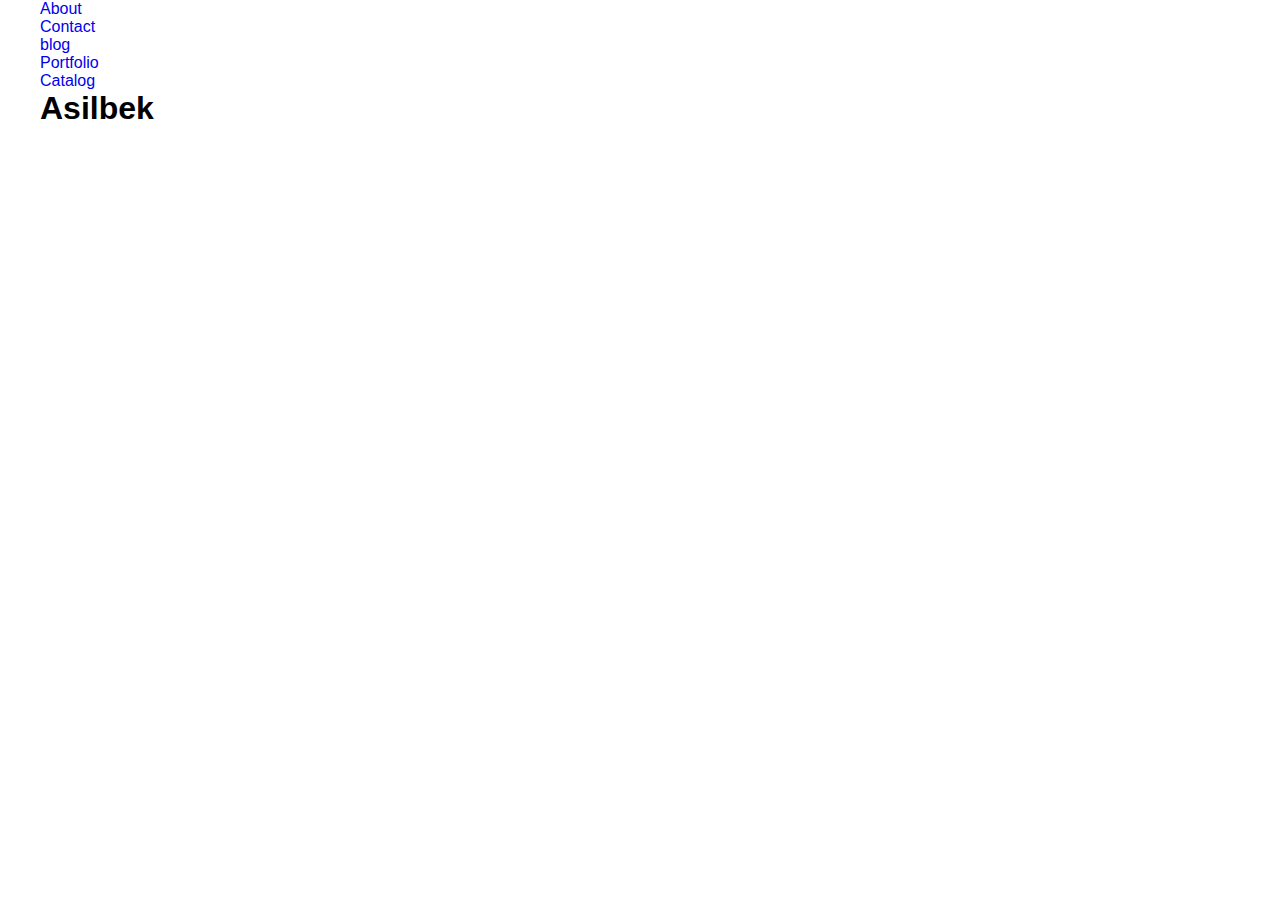
<file: index.html>
<!DOCTYPE html>
<html lang="en">
  <head>
    <meta charset="UTF-8" />
    <meta name="viewport" content="width=device-width, initial-scale=1.0" />
    <title>Document</title>
    <link rel="stylesheet" href="./css/style.css">
  </head>
  <body>
    <header>
      <div class="container">
        <ul>
          <li>
            <a href="./pages/about.html">About</a>
          </li>
          <li><a href="./pages/contact.html">Contact</a></li>
          <li>
            <a href="./pages/blog.html">blog</a>
          </li>
          <li>
            <a href="./pages/portfolio.html">Portfolio</a>
          </li>
          <li>
            <a href="./pages/catalog.html">Catalog</a>
          </li>
        </ul>
      </div>
    </header>

    <main>
      <div class="container">
        <h1>Asilbek</h1>
      </div>
    </main>

    <footer></footer>
  </body>
</html>
</file>
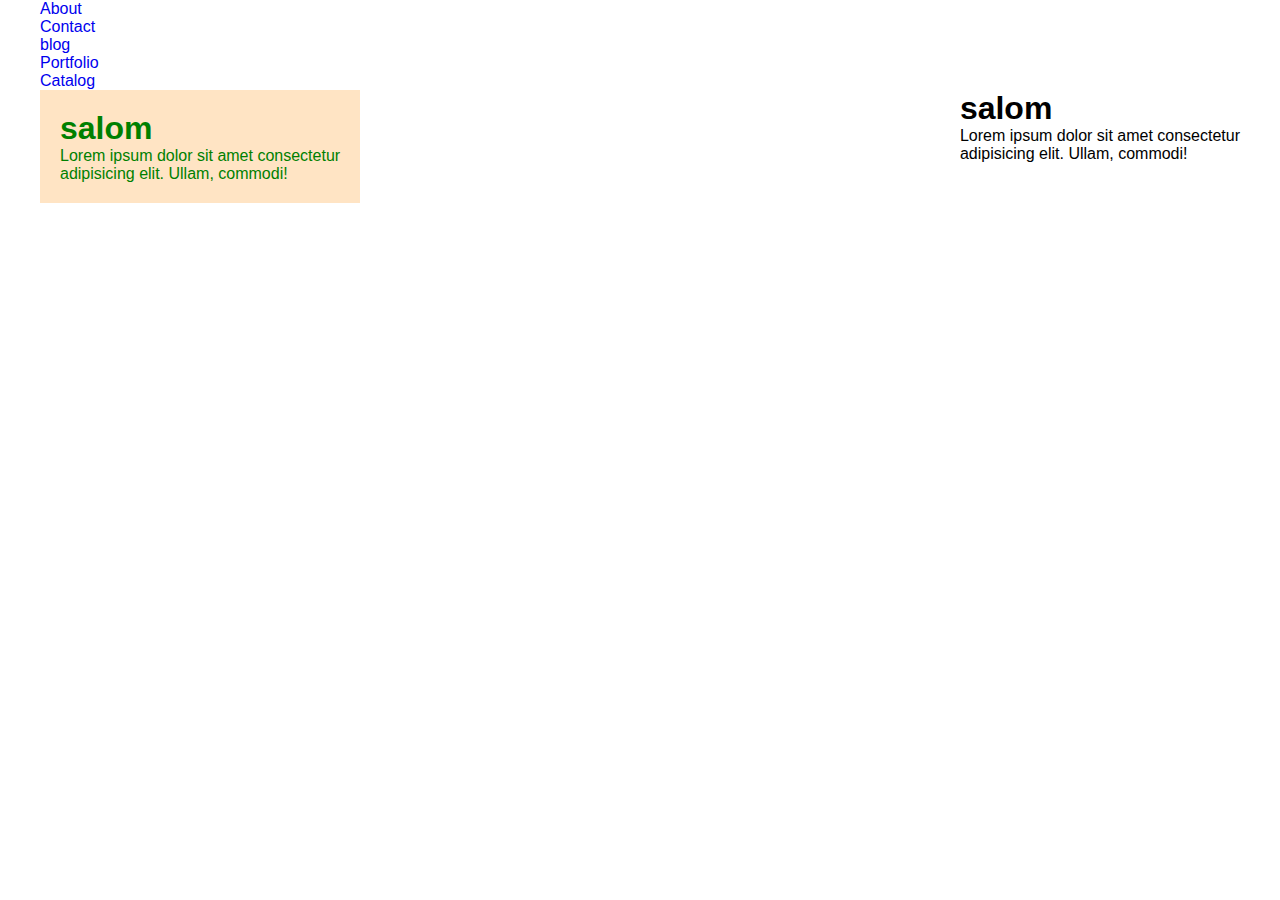
<file: pages/about.html>
<!DOCTYPE html>
<html lang="en">
<head>
  <meta charset="UTF-8">
  <meta name="viewport" content="width=device-width, initial-scale=1.0">
  <title>Document</title>
  <link rel="stylesheet" href="../css/style.css">
</head>
<body>
   <header>
      <div class="container">
        
        <ul>
          <li>
            <a href="#">About</a>
          </li>
          <li><a href="./contact.html">Contact</a></li>
          <li>
            <a href="./blog.html">blog</a>
          </li>
          <li>
            <a href="./portfolio.html">Portfolio</a>
          </li>
          <li>
            <a href="./catalog.html">Catalog</a>
          </li>
        </ul>
      </div>
    </header>

    <main>
      <section>
        <div class="container about__com">
         <div class="about-title">
          <h1>salom</h1>
          <p>Lorem ipsum dolor sit amet consectetur <br>
            adipisicing elit. Ullam, commodi!</p>
         </div>


        <div class="about-title__2">
          <h1>salom</h1>
          <p>Lorem ipsum dolor sit amet consectetur <br>
            adipisicing elit. Ullam, commodi!</p>
        </div>
        </div>
      </section>
    </main>

    <footer></footer>
</body>
</html>
</file>
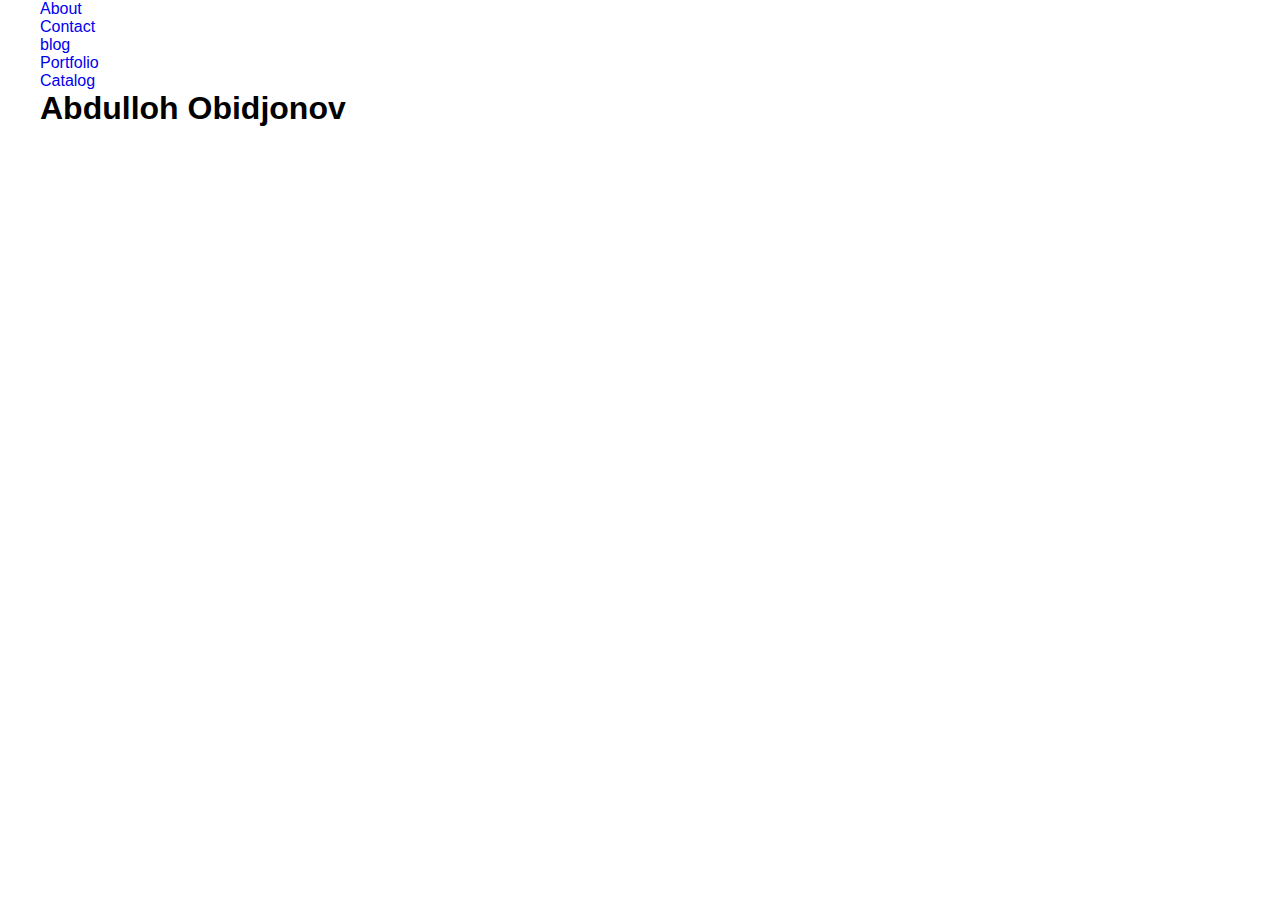
<file: pages/blog.html>
<!DOCTYPE html>
<html lang="en">
<head>
  <meta charset="UTF-8">
  <meta name="viewport" content="width=device-width, initial-scale=1.0">
  <title>Document</title>
  <link rel="stylesheet" href="../css/style.css">
</head>
<body>
     <header>
      <div class="container">
        
        <ul>
          <li>
            <a href="./about.html">About</a>
          </li>
          <li><a href="./contact.html">Contact</a></li>
          <li>
            <a href="#">blog</a>
          </li>
          <li>
            <a href="./portfolio.html">Portfolio</a>
          </li>
          <li>
            <a href="./catalog.html">Catalog</a>
          </li>
        </ul>
      </div>
    </header>

    <main>
      <section>
        <div class="container">
          <h1>Abdulloh Obidjonov</h1>
        </div>
      </section>
    </main>

    <footer></footer>
</body>
</html>
</file>
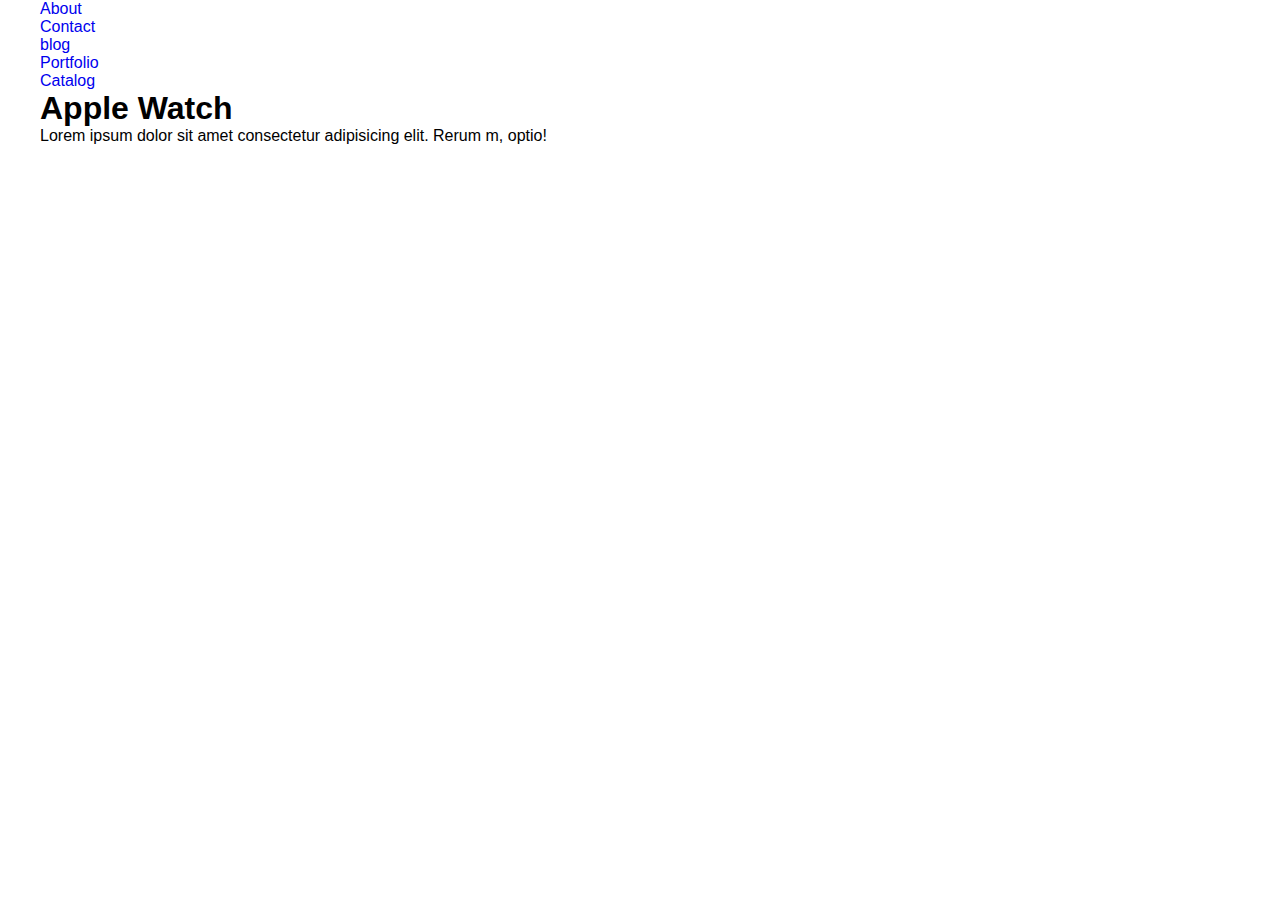
<file: pages/catalog.html>
<!DOCTYPE html>
<html lang="en">
<head>
  <meta charset="UTF-8">
  <meta name="viewport" content="width=device-width, initial-scale=1.0">
  <title>Document</title>
  <link rel="stylesheet" href="../sass/style.css">
</head>
<body>
     <header>
      <div class="container">
        
        <ul>
          <li>
            <a href="./about.html">About</a>
          </li>
          <li><a href="./contact.html">Contact</a></li>
          <li>
            <a href="./blog.html">blog</a>
          </li>
          <li>
            <a href="./portfolio.html">Portfolio</a>
          </li>
          <li>
            <a href="#">Catalog</a>
          </li>
        </ul>
      </div>
    </header>

    <main>
      <section id="infos">
        <div class="container navbar-container">
          <div class="content">
            <h1>Apple Watch</h1>
            <p>Lorem ipsum dolor sit amet consectetur adipisicing elit. Rerum m, optio!</p>
          </div>
          <h1></h1>
        </div>
      </section>
    </main>

    <footer></footer>
</body>
</html>
</file>
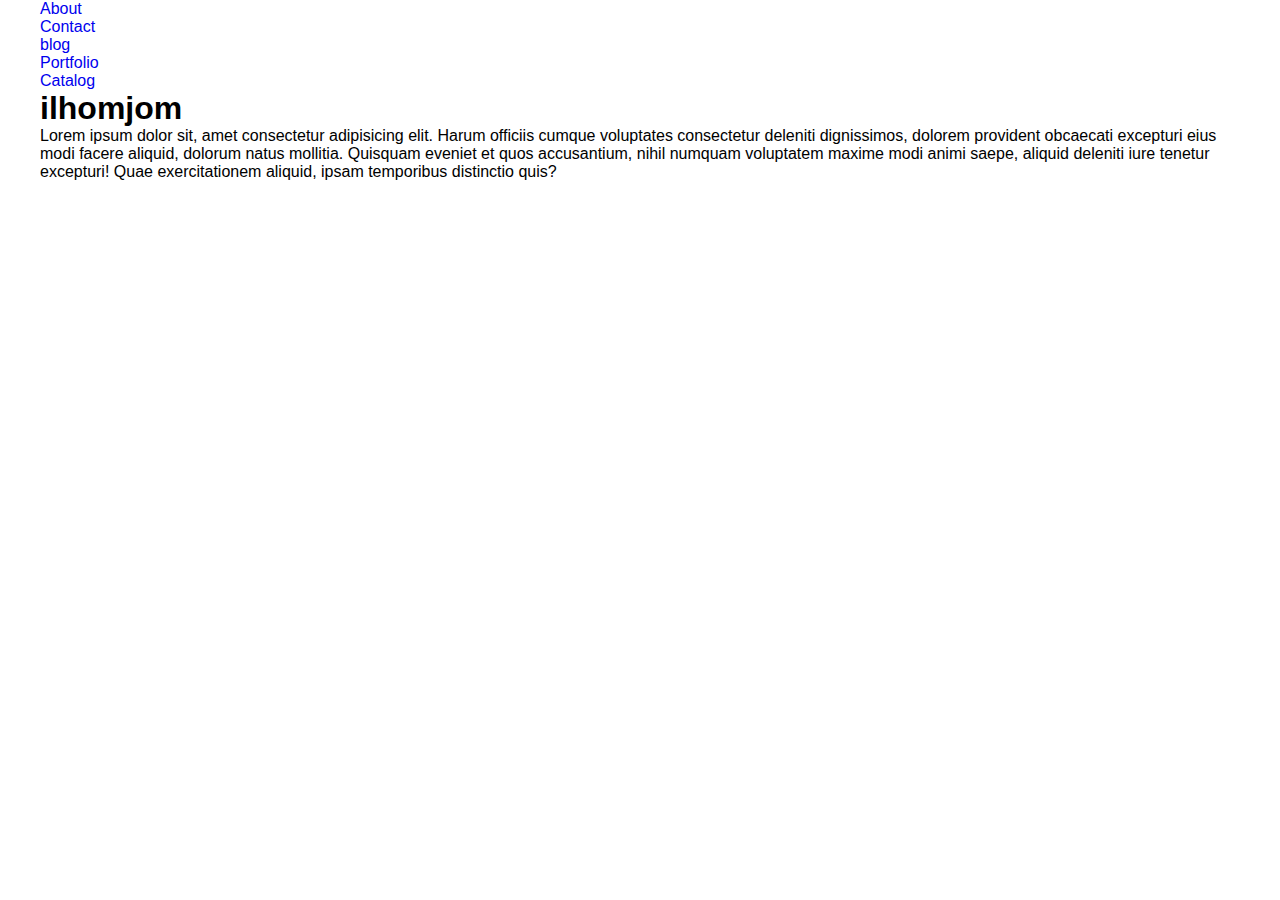
<file: pages/contact.html>
<!DOCTYPE html>
<html lang="en">

<head>
  <meta charset="UTF-8">
  <meta name="viewport" content="width=device-width, initial-scale=1.0">
  <title>Document</title>
  <link rel="stylesheet" href="../css/style.css">
</head>

<body>
  <header>
    <div class="container">

      <ul>
        <li>
          <a href="./about.html">About</a>
        </li>
        <li><a href="#">Contact</a></li>
        <li>
          <a href="./blog.html">blog</a>
        </li>
        <li>
          <a href="./portfolio.html">Portfolio</a>
        </li>
        <li>
          <a href="./catalog.html">Catalog</a>
        </li>
      </ul>
    </div>
  </header>

  <main>

    <section>
      <div class="container">
        <h1>ilhomjom</h1>
        <p>Lorem ipsum dolor sit, amet consectetur adipisicing elit. Harum officiis cumque voluptates consectetur
          deleniti dignissimos, dolorem provident obcaecati excepturi eius modi facere aliquid, dolorum natus mollitia.
          Quisquam eveniet et quos accusantium, nihil numquam voluptatem maxime modi animi saepe, aliquid deleniti iure
          tenetur excepturi! Quae exercitationem aliquid, ipsam temporibus distinctio quis?</p>
      </div>
    </section>

  </main>

  <footer></footer>
</body>

</html>
</file>
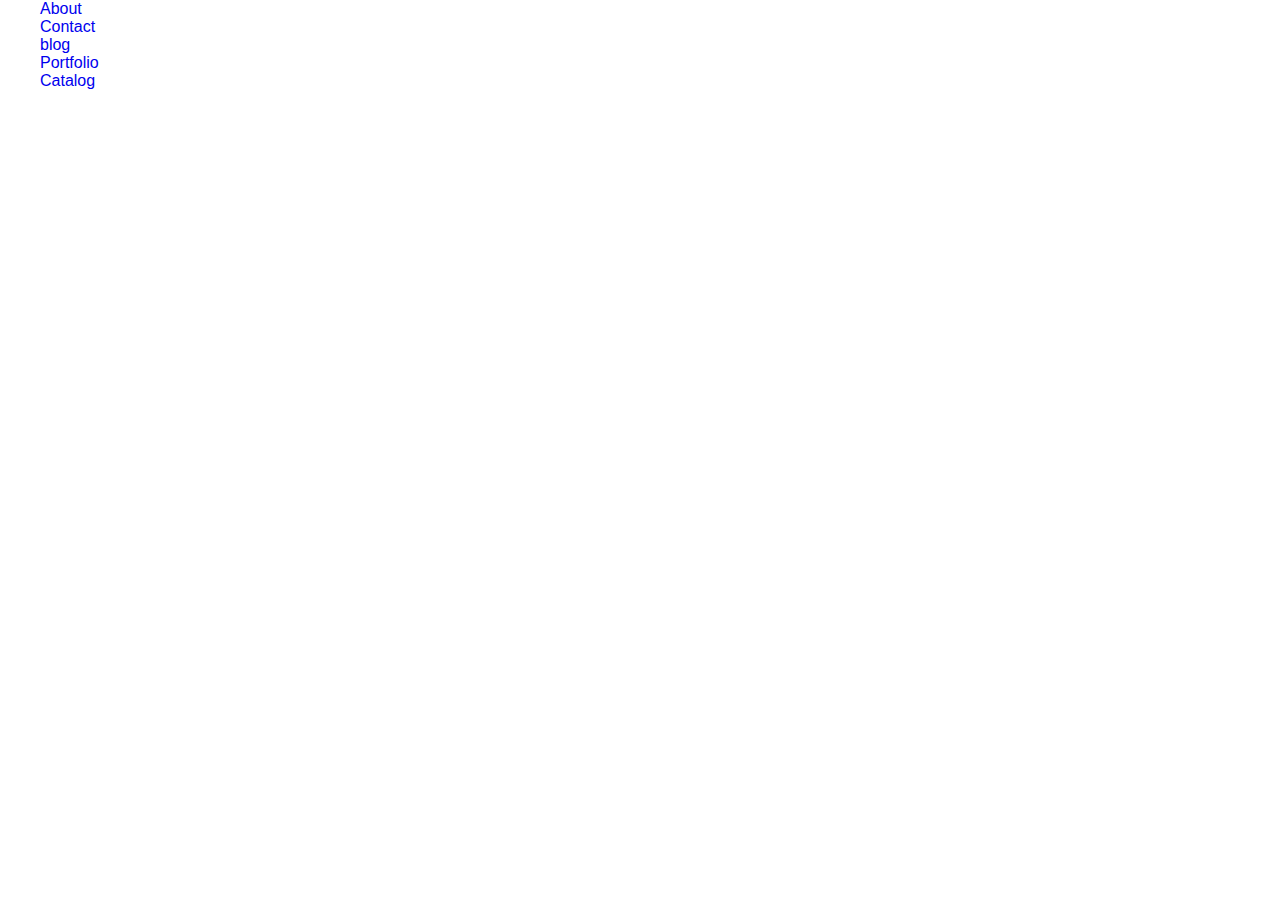
<file: pages/portfolio.html>
<!DOCTYPE html>
<html lang="en">
<head>
  <meta charset="UTF-8">
  <meta name="viewport" content="width=device-width, initial-scale=1.0">
  <title>Document</title>
  <link rel="stylesheet" href="../css/style.css">
</head>
<body>
     <header>
      <div class="container">
        
        <ul>
          <li>
            <a href="./about.html">About</a>
          </li>
          <li><a href="./contact.html">Contact</a></li>
          <li>
            <a href="./blog.html">blog</a>
          </li>
          <li>
            <a href="#">Portfolio</a>
          </li>
          <li>
            <a href="./catalog.html">Catalog</a>
          </li>
        </ul>
      </div>
    </header>

    <main></main>

    <footer></footer>
</body>
</html>
</file>
<file: css/style.css>
* {
  margin: 0;
  padding: 0;
  box-sizing: border-box;
  font-family: sans-serif;
}

a {
  text-decoration: none;
}

ul {
  list-style: none;
}

.container {
  max-width: 1200px;
  margin-left: auto;
  margin-right: auto;
}

.about__com {
<<<<<<< HEAD
<<<<<<< HEAD
<<<<<<< HEAD
<<<<<<< HEAD
  display: -webkit-box;
  display: -ms-flexbox;
  display: flex;
  -webkit-box-pack: justify;
      -ms-flex-pack: justify;
          justify-content: space-between;
=======
  display: flex;
  justify-content: space-between;
>>>>>>> 31f60fc6b0e7f3e133e9f46888131eab293e5f37
=======
  display: flex;
  justify-content: space-between;
>>>>>>> 777e235cd914e8ab8dc83d4c903ea29cc3c2d265
=======
  display: flex;
  justify-content: space-between;
>>>>>>> cbdcc428b3973f9126f42d4bd6080bbca019246c
=======
  display: flex;
  justify-content: space-between;
>>>>>>> f0f32513751eb7a1cf6fe5558080cedb8244df03
}

.about-title {
  background-color: bisque;
  color: green;
  padding: 20px;
}

.about-title-2 {
<<<<<<< HEAD
<<<<<<< HEAD
<<<<<<< HEAD
<<<<<<< HEAD
  background-color: #09eca8;
=======
  background-color: rgb(9, 236, 168);
>>>>>>> 31f60fc6b0e7f3e133e9f46888131eab293e5f37
=======
  background-color: rgb(9, 236, 168);
>>>>>>> 777e235cd914e8ab8dc83d4c903ea29cc3c2d265
=======
  background-color: rgb(9, 236, 168);
>>>>>>> cbdcc428b3973f9126f42d4bd6080bbca019246c
=======
  background-color: rgb(9, 236, 168);
>>>>>>> f0f32513751eb7a1cf6fe5558080cedb8244df03
  color: green;
  padding: 20px;
}

.blog-card {
  width: 300px;
  height: 180px;
  background-color: yellow;
  border: none;
  border-radius: 10px;
  outline: none;
  margin-top: 40px;
  padding-top: 30px;
  padding-left: 30px;
}
<<<<<<< HEAD
<<<<<<< HEAD
<<<<<<< HEAD
<<<<<<< HEAD

=======
>>>>>>> 31f60fc6b0e7f3e133e9f46888131eab293e5f37
=======
>>>>>>> 777e235cd914e8ab8dc83d4c903ea29cc3c2d265
=======
>>>>>>> cbdcc428b3973f9126f42d4bd6080bbca019246c
=======
>>>>>>> f0f32513751eb7a1cf6fe5558080cedb8244df03
.blog-card h1 {
  color: red;
  font-size: 32px;
}
<<<<<<< HEAD
<<<<<<< HEAD
<<<<<<< HEAD
<<<<<<< HEAD

=======
>>>>>>> 31f60fc6b0e7f3e133e9f46888131eab293e5f37
=======
>>>>>>> 777e235cd914e8ab8dc83d4c903ea29cc3c2d265
=======
>>>>>>> cbdcc428b3973f9126f42d4bd6080bbca019246c
=======
>>>>>>> f0f32513751eb7a1cf6fe5558080cedb8244df03
.blog-card p {
  color: blue;
  font-size: 20px;
}

.content {
  background-color: aqua;
  width: 400px;
  height: 200px;
  padding-top: 30px;
  padding-left: 30px;
  text-align: center;
  border-radius: 50px;
}

.content p {
  margin-top: 30px;
  font-size: 18px;
}

.conta-card {
  width: 200px;
  background-color: aqua;
  border-radius: 5px;
  padding: 20px 10px;
  margin-top: 20px;
  text-align: center;
}
<<<<<<< HEAD
<<<<<<< HEAD
<<<<<<< HEAD
<<<<<<< HEAD

.conta-card h1 {
  color: red;
}

.conta-card p {
  color: yellow;
}

.conta-card h1:hover {
  color: yellow;
}

=======
=======
>>>>>>> 777e235cd914e8ab8dc83d4c903ea29cc3c2d265
=======
>>>>>>> cbdcc428b3973f9126f42d4bd6080bbca019246c
=======
>>>>>>> f0f32513751eb7a1cf6fe5558080cedb8244df03
.conta-card h1 {
  color: red;
}
.conta-card p {
  color: yellow;
}
.conta-card h1:hover {
  color: yellow;
}
<<<<<<< HEAD
<<<<<<< HEAD
<<<<<<< HEAD
>>>>>>> 31f60fc6b0e7f3e133e9f46888131eab293e5f37
=======
>>>>>>> 777e235cd914e8ab8dc83d4c903ea29cc3c2d265
=======
>>>>>>> cbdcc428b3973f9126f42d4bd6080bbca019246c
=======
>>>>>>> f0f32513751eb7a1cf6fe5558080cedb8244df03
.conta-card p :hover {
  color: red;
}

.port-card {
  background-color: pink;
  width: 300px;
  height: 300px;
  padding: 10px;
}

.port-card h1 {
  color: darkmagenta;
}

.port-card p {
  margin-top: 10px;
}

.home-card {
  width: 300px;
  background-color: red;
  color: white;
  border-radius: 20px;
  padding: 20px;
}
</file>
<file: sass/style.css>
* {
  margin: 0;
  padding: 0;
  box-sizing: border-box;
  font-family: sans-serif;
}

a {
  text-decoration: none;
}

ul {
  list-style: none;
}

.container {
  max-width: 1200px;
  margin-left: auto;
  margin-right: auto;
}

.about__com {
  display: flex;
  justify-content: space-between;
}

.about-title {
  background-color: bisque;
  color: green;
  padding: 20px;
}

.about-title-2 {
  background-color: rgb(9, 236, 168);
  color: green;
  padding: 20px;
}/*# sourceMappingURL=style.css.map */
</file>
